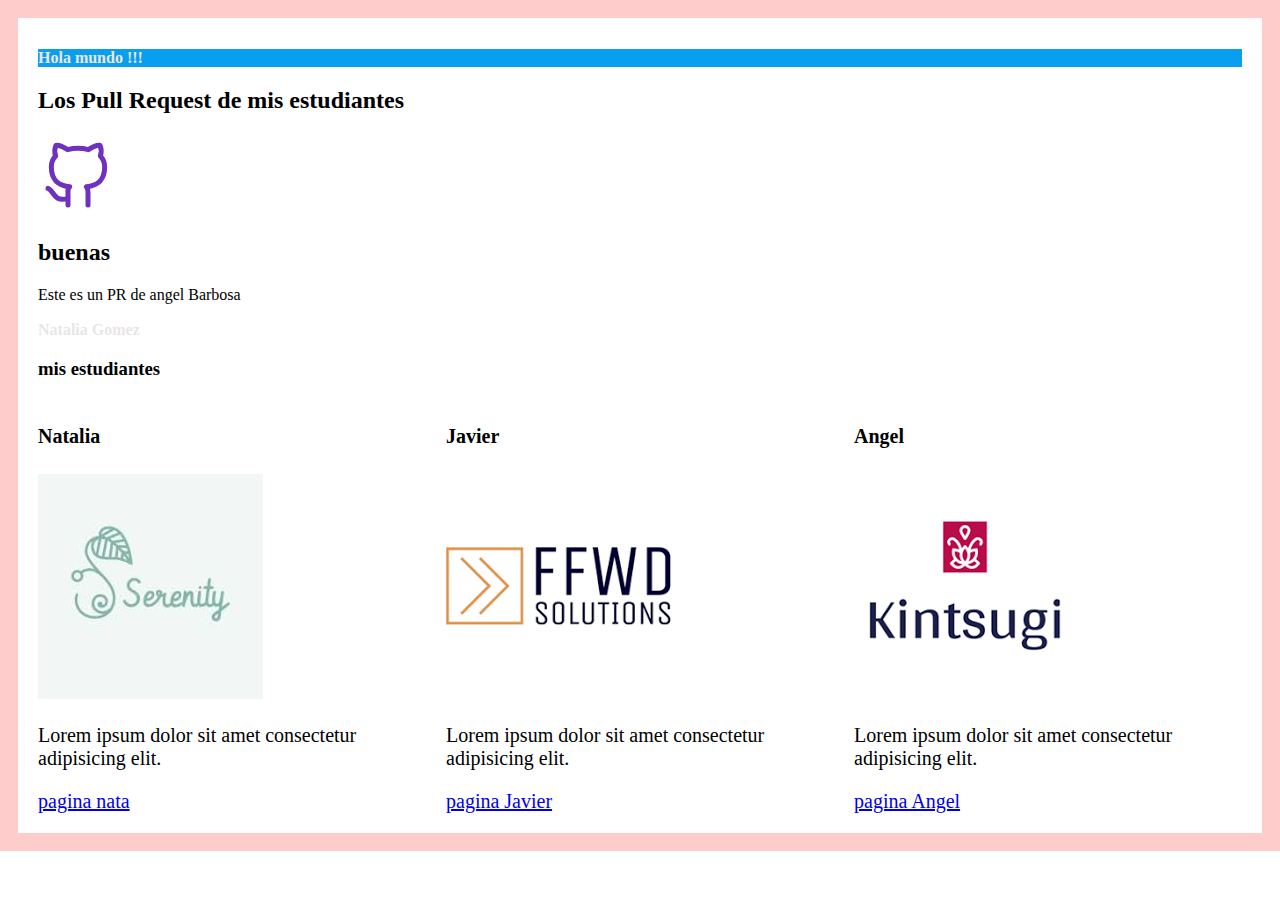
<file: index.html>
<!DOCTYPE html>
<html lang="en">

<head>
    <meta charset="UTF-8">
    <meta http-equiv="X-UA-Compatible" content="IE=edge">
    <link rel="stylesheet" href="css/normalize.css">
    <meta name="viewport" content="width=device-width, initial-scale=1.0">
    <link href="https://cdn.jsdelivr.net/npm/bootstrap@5.3.0-alpha1/dist/css/bootstrap.min.css" rel="stylesheet" integrity="sha384-GLhlTQ8iRABdZLl6O3oVMWSktQOp6b7In1Zl3/Jr59b6EGGoI1aFkw7cmDA6j6gD" crossorigin="anonymous">
    <script src="https://cdn.jsdelivr.net/npm/bootstrap@5.3.0-alpha1/dist/js/bootstrap.bundle.min.js" integrity="sha384-w76AqPfDkMBDXo30jS1Sgez6pr3x5MlQ1ZAGC+nuZB+EYdgRZgiwxhTBTkF7CXvN" crossorigin="anonymous"></script>

    <link rel="stylesheet" href="css/styles.css">
    <title>Document</title>
</head>

<body>

    <div class="contenedor">

        <section class="contenedor-titulo">
            <h1 class="titulo text-uppercase">Hola mundo !!!</h1>
        </section>
        <section>
            <h2 class="subtitulo">Los Pull Request de mis estudiantes</h2>
            <svg xmlns="http://www.w3.org/2000/svg" class="icon icon-tabler icon-tabler-brand-github" width="80" height="80" viewBox="0 0 24 24" stroke-width="1.5" stroke="#6f32be" fill="none" stroke-linecap="round" stroke-linejoin="round">
        <path stroke="none" d="M0 0h24v24H0z" fill="none"/>
        <path d="M9 19c-4.3 1.4 -4.3 -2.5 -6 -3m12 5v-3.5c0 -1 .1 -1.4 -.5 -2c2.8 -.3 5.5 -1.4 5.5 -6a4.6 4.6 0 0 0 -1.3 -3.2a4.2 4.2 0 0 0 -.1 -3.2s-1.1 -.3 -3.5 1.3a12.3 12.3 0 0 0 -6.2 0c-2.4 -1.6 -3.5 -1.3 -3.5 -1.3a4.2 4.2 0 0 0 -.1 3.2a4.6 4.6 0 0 0 -1.3 3.2c0 4.6 2.7 5.7 5.5 6c-.6 .6 -.6 1.2 -.5 2v3.5" />
      </svg>
            <h2>buenas</h2>
            <p class="primer-pr">Este es un PR de <span class="text-capitalize">angel</span> Barbosa</p>
            <h2 class="titulo text-uppercase">Natalia Gomez</h2>
        </section>
        <section class="contenedor-estudiantes">
            <h3>mis estudiantes</h3>
            <div class="infoCard-estudiantes division">
                <article class="inforcard">
                    <h4>Natalia</h4>
                    <img src="/img/descarga.jpeg" alt="logo de natalia">
                    <p>Lorem ipsum dolor sit amet consectetur adipisicing elit.</p>
                    <a href="./estudiantes/pag_natalia.html">pagina nata</a>
                    
                </article>
                <article class="inforcard">
                    <h4>Javier</h4>
                    <img src="/img/descarga1.png" alt="logo de javier">
                    <p>Lorem ipsum dolor sit amet consectetur adipisicing elit.</p>
                    <a href="/estudiantes/javier.html">pagina Javier</a>
                </article>
                <article class="inforcard">
                    <h4>Angel</h4>
                    <img src="/img/descarga3.png" alt="logo de angel">
                    <p>Lorem ipsum dolor sit amet consectetur adipisicing elit.</p>
                    <a href="cv_angel.html">pagina Angel</a>
                </article>
            </div>
        </section>
    </div>
</body>

</html>
</file>
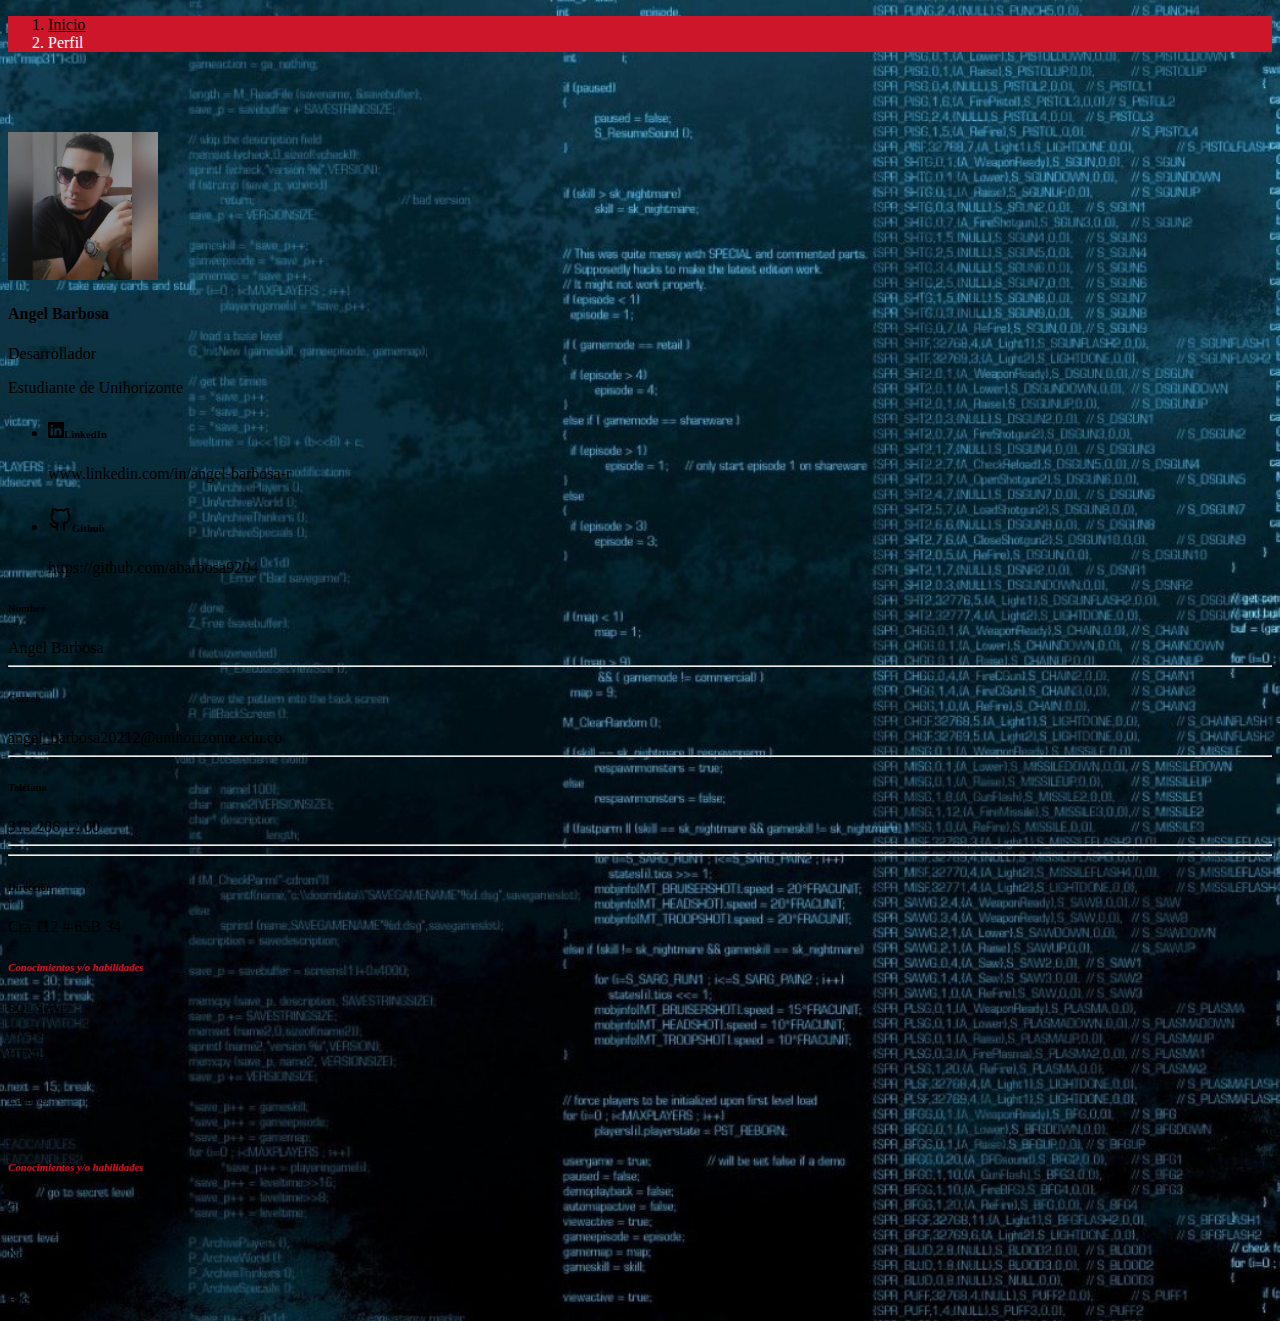
<file: cv_angel.html>
<!DOCTYPE html>
<html lang="en">

<head>
    <meta charset="UTF-8" />
    <meta http-equiv="X-UA-Compatible" content="IE=edge" />
    <meta name="viewport" content="width=device-width, initial-scale=1.0" />
    <link href="https://cdn.jsdelivr.net/npm/bootstrap@5.3.0-alpha1/dist/css/bootstrap.min.css" rel="stylesheet" integrity="sha384-GLhlTQ8iRABdZLl6O3oVMWSktQOp6b7In1Zl3/Jr59b6EGGoI1aFkw7cmDA6j6gD" crossorigin="anonymous" />
    <link rel="stylesheet" href="css/styles.css" />
    <title>CV Angel Barbosa</title>
</head>

<body class="body-angel">
    <nav class="navbar fixed-top navbar-light navbar-angel">
        <div class="container-fluid">
            <ol class="breadcrumb">
                <li class="breadcrumb-item"><a href="index.html">Inicio</a></li>
                <li class="breadcrumb-item active">Perfil</li>
            </ol>
        </div>
    </nav>
    <div class="container containter-angel">
        <div class="main-body">
            <div class="row gutters-sm">
                <div class="col-md-4 mb-3">
                    <div class="card">
                        <div class="card-body">
                            <div class="d-flex flex-column align-items-center text-center">
                                <img src="./img/angel.png" alt="Foto - Angel Barbosa" class="rounded-circle border border-danger" width="150" />
                                <div class="mt-3">
                                    <h4>Angel Barbosa</h4>
                                    <p class="text-secondary mb-1">Desarrollador</p>
                                    <p class="text-muted font-size-sm">
                                        Estudiante de Unihorizonte
                                    </p>
                                </div>
                            </div>
                        </div>
                    </div>
                    <div class="card mt-3">
                        <ul class="list-group list-group-flush">
                            <li class="list-group-item d-flex justify-content-between align-items-center flex-wrap">
                                <h6 class="mb-0">
                                    <svg xmlns="http://www.w3.org/2000/svg" width="16" height="16" fill="currentColor" class="bi bi-linkedin" viewBox="0 0 16 16">
                                        <path d="M0 1.146C0 .513.526 0 1.175 0h13.65C15.474 0 16 .513 16 1.146v13.708c0 .633-.526 1.146-1.175 1.146H1.175C.526 16 0 15.487 0 14.854V1.146zm4.943 12.248V6.169H2.542v7.225h2.401zm-1.2-8.212c.837 0 1.358-.554 1.358-1.248-.015-.709-.52-1.248-1.342-1.248-.822 0-1.359.54-1.359 1.248 0 .694.521 1.248 1.327 1.248h.016zm4.908 8.212V9.359c0-.216.016-.432.08-.586.173-.431.568-.878 1.232-.878.869 0 1.216.662 1.216 1.634v3.865h2.401V9.25c0-2.22-1.184-3.252-2.764-3.252-1.274 0-1.845.7-2.165 1.193v.025h-.016a5.54 5.54 0 0 1 .016-.025V6.169h-2.4c.03.678 0 7.225 0 7.225h2.4z" />
                                    </svg>LinkedIn
                                </h6>
                                <span class="text-secondary">www.linkedin.com/in/angel-barbosa-r</span>
                            </li>
                            <li class="list-group-item d-flex justify-content-between align-items-center flex-wrap">
                                <h6 class="mb-0">
                                    <svg xmlns="http://www.w3.org/2000/svg" width="24" height="24" viewBox="0 0 24 24" fill="none" stroke="currentColor" stroke-width="2" stroke-linecap="round" stroke-linejoin="round" class="feather feather-github mr-2 icon-inline">
                                        <path d="M9 19c-5 1.5-5-2.5-7-3m14 6v-3.87a3.37 3.37 0 0 0-.94-2.61c3.14-.35 6.44-1.54 6.44-7A5.44 5.44 0 0 0 20 4.77 5.07 5.07 0 0 0 19.91 1S18.73.65 16 2.48a13.38 13.38 0 0 0-7 0C6.27.65 5.09 1 5.09 1A5.07 5.07 0 0 0 5 4.77a5.44 5.44 0 0 0-1.5 3.78c0 5.42 3.3 6.61 6.44 7A3.37 3.37 0 0 0 9 18.13V22"></path>
                                    </svg>Github
                                </h6>
                                <span class="text-secondary">https://github.com/abarbosa9204</span>
                            </li>
                        </ul>
                    </div>
                </div>
                <div class="col-md-8">
                    <div class="card mb-3">
                        <div class="card-body">
                            <div class="row">
                                <div class="col-sm-3">
                                    <h6 class="mb-0">Nombre</h6>
                                </div>
                                <div class="col-sm-9 text-secondary">Angel Barbosa</div>
                            </div>
                            <hr />
                            <div class="row">
                                <div class="col-sm-3">
                                    <h6 class="mb-0">Correo</h6>
                                </div>
                                <div class="col-sm-9 text-secondary">angel_barbosa20212@unihorizonte.edu.co</div>
                            </div>
                            <hr />
                            <div class="row">
                                <div class="col-sm-3">
                                    <h6 class="mb-0">Teléfono</h6>
                                </div>
                                <div class="col-sm-9 text-secondary">313 206 12 00</div>
                            </div>
                            <hr />
                            <hr />
                            <div class="row">
                                <div class="col-sm-3">
                                    <h6 class="mb-0">Dirección</h6>
                                </div>
                                <div class="col-sm-9 text-secondary">
                                    Cra 112 # 65B 34
                                </div>
                            </div>
                        </div>
                    </div>

                    <div class="row gutters-sm">
                        <div class="col-sm-6 mb-3">
                            <div class="card h-100">
                                <div class="card-body">
                                    <h6 class="d-flex align-items-center mb-3">
                                        <i class="material-icons text-cv-angel mr-2">Conocimientos y/o habilidades</i>
                                    </h6>
                                    <small>SQL Server</small>
                                    <div class="progress mb-3" style="height: 5px">
                                        <div class="progress-bar" role="progressbar" style="width: 80%" aria-valuenow="80" aria-valuemin="0" aria-valuemax="100"></div>
                                    </div>
                                    <small>MySQL</small>
                                    <div class="progress mb-3" style="height: 5px">
                                        <div class="progress-bar" role="progressbar" style="width: 72%" aria-valuenow="72" aria-valuemin="0" aria-valuemax="100"></div>
                                    </div>
                                    <small>HTML5</small>
                                    <div class="progress mb-3" style="height: 5px">
                                        <div class="progress-bar" role="progressbar" style="width: 89%" aria-valuenow="89" aria-valuemin="0" aria-valuemax="100"></div>
                                    </div>
                                    <small>Angular</small>
                                    <div class="progress mb-3" style="height: 5px">
                                        <div class="progress-bar" role="progressbar" style="width: 55%" aria-valuenow="55" aria-valuemin="0" aria-valuemax="100"></div>
                                    </div>
                                    <small>Laravel</small>
                                    <div class="progress mb-3" style="height: 5px">
                                        <div class="progress-bar" role="progressbar" style="width: 89%" aria-valuenow="89" aria-valuemin="0" aria-valuemax="100"></div>
                                    </div>
                                    <small>Bootstrap</small>
                                    <div class="progress mb-3" style="height: 5px">
                                        <div class="progress-bar" role="progressbar" style="width: 66%" aria-valuenow="66" aria-valuemin="0" aria-valuemax="100"></div>
                                    </div>
                                </div>
                            </div>
                        </div>
                        <div class="col-sm-6 mb-3">
                            <div class="card h-100">
                                <div class="card-body">
                                    <h6 class="d-flex align-items-center mb-3">
                                        <i class="material-icons text-cv-angel mr-2">Conocimientos y/o habilidades</i>
                                    </h6>
                                    <small>CSS</small>
                                    <div class="progress mb-3" style="height: 5px">
                                        <div class="progress-bar" role="progressbar" style="width: 65%" aria-valuenow="65" aria-valuemin="0" aria-valuemax="100"></div>
                                    </div>
                                    <small>JavaScript</small>
                                    <div class="progress mb-3" style="height: 5px">
                                        <div class="progress-bar" role="progressbar" style="width: 90%" aria-valuenow="90" aria-valuemin="0" aria-valuemax="100"></div>
                                    </div>
                                    <small>Node.js</small>
                                    <div class="progress mb-3" style="height: 5px">
                                        <div class="progress-bar" role="progressbar" style="width: 80%" aria-valuenow="80" aria-valuemin="0" aria-valuemax="100"></div>
                                    </div>
                                    <small>JQuery</small>
                                    <div class="progress mb-3" style="height: 5px">
                                        <div class="progress-bar" role="progressbar" style="width: 95%" aria-valuenow="95" aria-valuemin="0" aria-valuemax="100"></div>
                                    </div>
                                    <small>Backend API RESTful</small>
                                    <div class="progress mb-3" style="height: 5px">
                                        <div class="progress-bar" role="progressbar" style="width: 66%" aria-valuenow="66" aria-valuemin="0" aria-valuemax="100"></div>
                                    </div>
                                </div>
                            </div>
                        </div>
                    </div>
                </div>
            </div>
        </div>
    </div>
    <script src="https://cdn.jsdelivr.net/npm/bootstrap@5.3.0-alpha1/dist/js/bootstrap.bundle.min.js" integrity="sha384-w76AqPfDkMBDXo30jS1Sgez6pr3x5MlQ1ZAGC+nuZB+EYdgRZgiwxhTBTkF7CXvN" crossorigin="anonymous"></script>
</body>

</html>
</file>
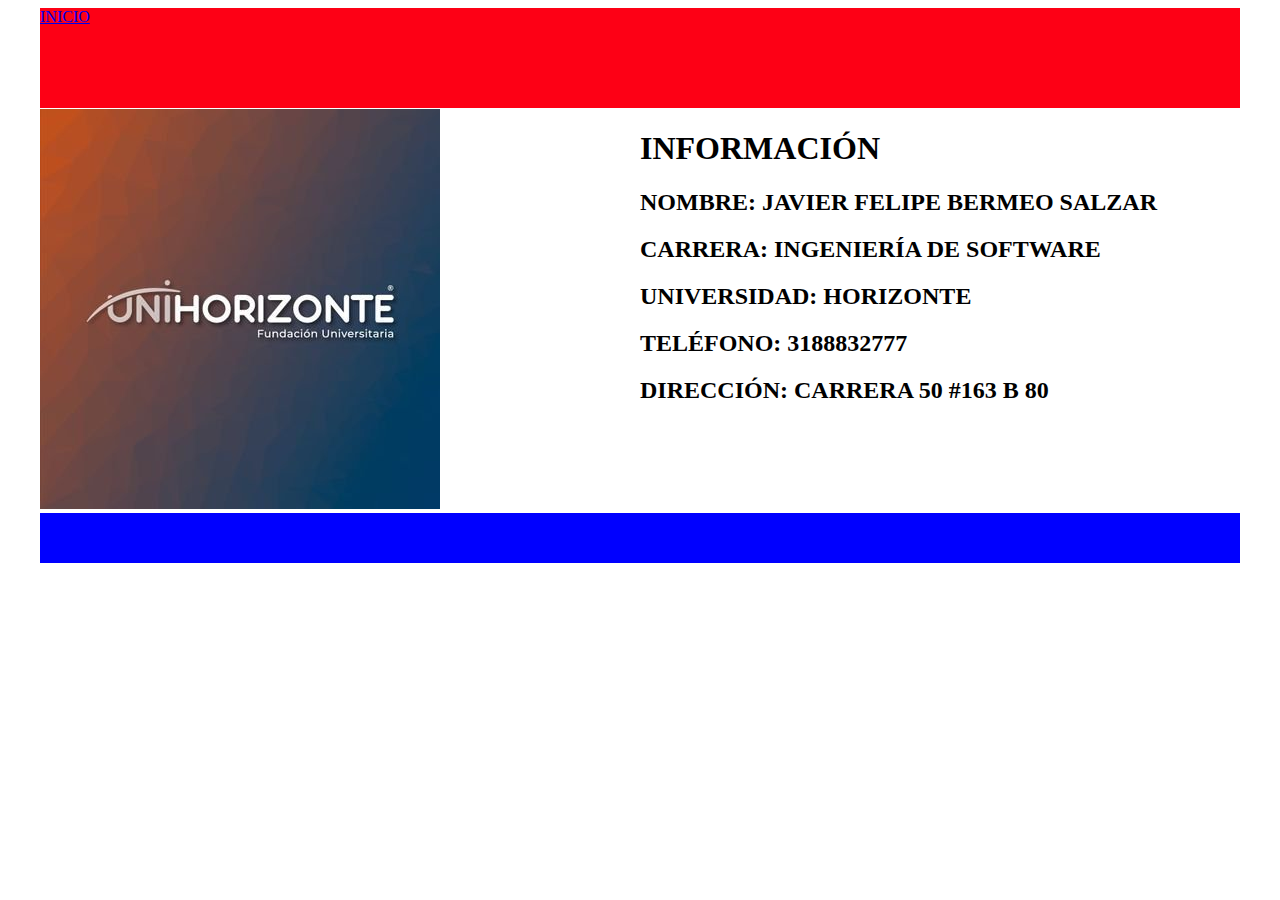
<file: estudiantes/javier.html>
<!DOCTYPE html>
<html lang="en">
<head>
    <meta charset="UTF-8">

    <meta http-equiv="X-UA-Compatible" content="IE=edge">
    <meta name="viewport" content="width=a, initial-scale=1.0">
    <link rel="stylesheet" href="../css/styles.css">

    <title>Document</title>
</head>
<body>
    

    <div class="contenedor-rojo">

       

        <a class="INICIO" href="../index.html">INICIO</a> 
<br>

<div class="primero">

        <article>
        <img class="UNIHORIZONTE" src="/img/1kbtuIZC_400x400.jpg" alt="IMAGEN UNIHORIZONTE">
    </article>

        <article>
        

        <h1>INFORMACIÓN</h1>
        <h2>NOMBRE:  JAVIER FELIPE BERMEO SALZAR</h2>
        <h2>CARRERA: INGENIERÍA DE SOFTWARE</h2>
        <h2>UNIVERSIDAD: HORIZONTE </h2>
        <h2>TELÉFONO: 3188832777</h2>
        <h2>DIRECCIÓN: CARRERA 50 #163 B 80</h2>  

    </article>
        


    </div>

        <div class="contenedor-azul">

        

            





        </div>
    </div>




</body>
</html>
</file>
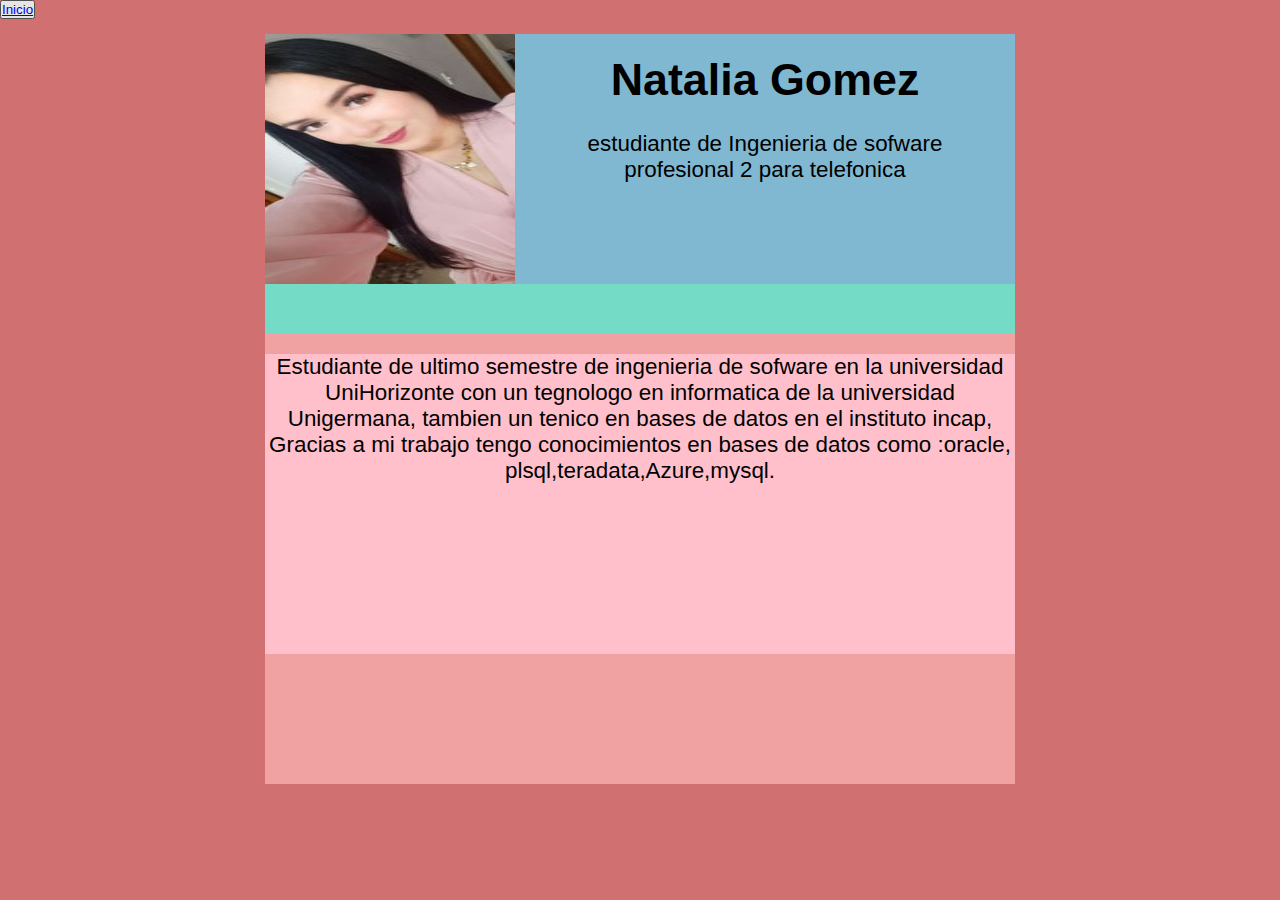
<file: estudiantes/pag_natalia.html>
<!DOCTYPE html>
<html lang="en">
<head>
    <meta charset="UTF-8">
    <meta http-equiv="X-UA-Compatible" content="IE=edge">
    <meta name="viewport" content="width=device-width, initial-scale=1.0">
    <link rel="stylesheet" href="../css/styles_nata.css">   
    <link href="https://cdn.jsdelivr.net/npm/bootstrap@5.3.0-alpha1/dist/css/bootstrap.min.css" rel="stylesheet" integrity="sha384-GLhlTQ8iRABdZLl6O3oVMWSktQOp6b7In1Zl3/Jr59b6EGGoI1aFkw7cmDA6j6gD" crossorigin="anonymous">
    <script src="https://cdn.jsdelivr.net/npm/bootstrap@5.3.0-alpha1/dist/js/bootstrap.bundle.min.js" integrity="sha384-w76AqPfDkMBDXo30jS1Sgez6pr3x5MlQ1ZAGC+nuZB+EYdgRZgiwxhTBTkF7CXvN" crossorigin="anonymous"></script>
 
    <title>Pagina_nata</title>
</head>
<body class="bg-danger">
     
    <button type="button" class="btn-outline-primary">
    <a href="../index.html"> Inicio </a>
    </button>
        <div class="contenedor">
            <header>
            
    
             
                        <section id="datos"> 
                       <p><h1> Natalia Gomez </h1> <br>
                        estudiante de Ingenieria de sofware<br>
                        profesional 2 para telefonica <br>
                       </p>
                                               
                        
                        </section>
                        <section id="foto"> 
                            <img src="../img/foto_nata.jpeg" width="250px"  height="250">
                        </section>
                     
                    </header>

                        <nav>
                          </nav>
      

                                <main>
                                  <article>
                                    <p>
                                        Estudiante de ultimo semestre de ingenieria de sofware en la universidad UniHorizonte 
                                        con un tegnologo en informatica de la universidad Unigermana, 
                                        tambien un tenico en bases de datos en el instituto incap, 
                                        Gracias a mi trabajo tengo conocimientos en bases de datos como :oracle,
                                        plsql,teradata,Azure,mysql.<br>
                                    </p>
                                  </article>
                                
                                         </main>

                                                               
                                                           
    </div>
</body>
</html>
</file>
<file: css/styles.css>
:root {
             --colorPrimario: #0a9eee;
             --colorSecundario: rgb(233, 230, 230);
             --fuentePrimaria: 1rem;
             --fuenteSecundaria: 0.5rem;
         }

         .titulo {
             font-size: 1rem;
         }

         .contenedor {
             border: 18px solid rgb(255 0 0 / 20%);
             padding: 20px;
             margin: auto;
         }

         .contenedor-titulo {
             background-color: var(--colorPrimario);
         }

         .titulo {
             color: var(--colorSecundario);
         }

         @media (max-width:1200px) {
             .contenedor-titulo {
                 background-color: var(--colorSecundario);
             }
         }

         .division {
             display: grid;
             grid-template-columns: repeat(3, 1fr);
             column-gap: 20px;
             font-size: 20px;
         }

         .body-angel {
             background-image: url("../img/angel_fondo.jpg");
             background-size: cover;
             background-repeat: no-repeat;
             background-position: center;
         }

         .body-angel nav.navbar-angel {
             background-color: #CE162A;
         }

         .body-angel nav .breadcrumb-item.active{
            color: #fff;
         }

         .body-angel a {
             color: #000;
         }
         .body-angel a:hover {
            color: #fff;
        }
        
        .body-angel .containter-angel {
            padding-top: 4rem;
        }

        .body-angel .containter-angel .main-body .text-cv-angel {   
            color: #CE162A
        }

        .body-angel .containter-angel .main-body .progress-bar {
            background-color: #CE162A;
        }
        

        /* estilos javier */ 
        .contenedor-rojo{
            background-color: rgb(253, 0, 21);
            
            max-width: 1200px;
            margin:auto;
            height: 100px; 
        }

        .contenedor-azul{

            background-color: blue;
            height: 50px;
            max-width: 1200px;
            margin: auto;
            margin-top: 0px;
            

    
        }

        .cuadro1{

            background-color: aqua;

            margin:auto;
            margin-top: 50px;
            margin-left: 600px;


        }

        .primero{

            display: grid;
            grid-template-columns: repeat(2, 1fr);
            margin: auto;
            margin-top: 83px;


        }
</file>
<file: css/styles_nata.css>
*{
    padding: 0px;
    margin: 0px;
}

html {
    background: #D07070  ;
    }

.contenedor{
    height: 750px;
    width: 750px;
    background: #F0A2A2 ;
    margin: auto;
    margin-top: 15px;
}

header{
    height: 250px;
    width: 750px;
    background: #A77373 ;
}
nav{
    height: 50px;
    background: #74DCC6 ;
}
main{
    height: 300px;
    background: pink;
    text-align: center;
    font-family: sans-serif ;
    font-size: 1.4rem;
}


#datos{
    width:500px;
    height: 250px;
    background: #80B7D1;
    float: right;
    text-align: center;
    font-family: sans-serif ;
    font-size: 1.4rem;
    
}
#foto
{
    width: 250px;
    height: 250px;
    background: #80B7D1 ;
}
p
{
    margin-top: 20px;
}

.btn-outline-primary {
    --bs-btn-font-weight: 600;
    --bs-btn-color: var(--bs-white);
    --bs-btn-bg: var(--bd-violet);
    --bs-btn-border-color: var(--bd-violet);
    --bs-btn-border-radius: .5rem;
    --bs-btn-hover-color: var(--bs-white);
    --bs-btn-hover-bg: #{shade-color($bd-violet, 10%)};
    --bs-btn-hover-border-color: #{shade-color($bd-violet, 10%)};
    --bs-btn-focus-shadow-rgb: var(--bd-violet-rgb);
    --bs-btn-active-color: var(--bs-btn-hover-color);
    --bs-btn-active-bg: #{shade-color($bd-violet, 20%)};
    --bs-btn-active-border-color: #{shade-color($bd-violet, 20%)};
  }
</file>
